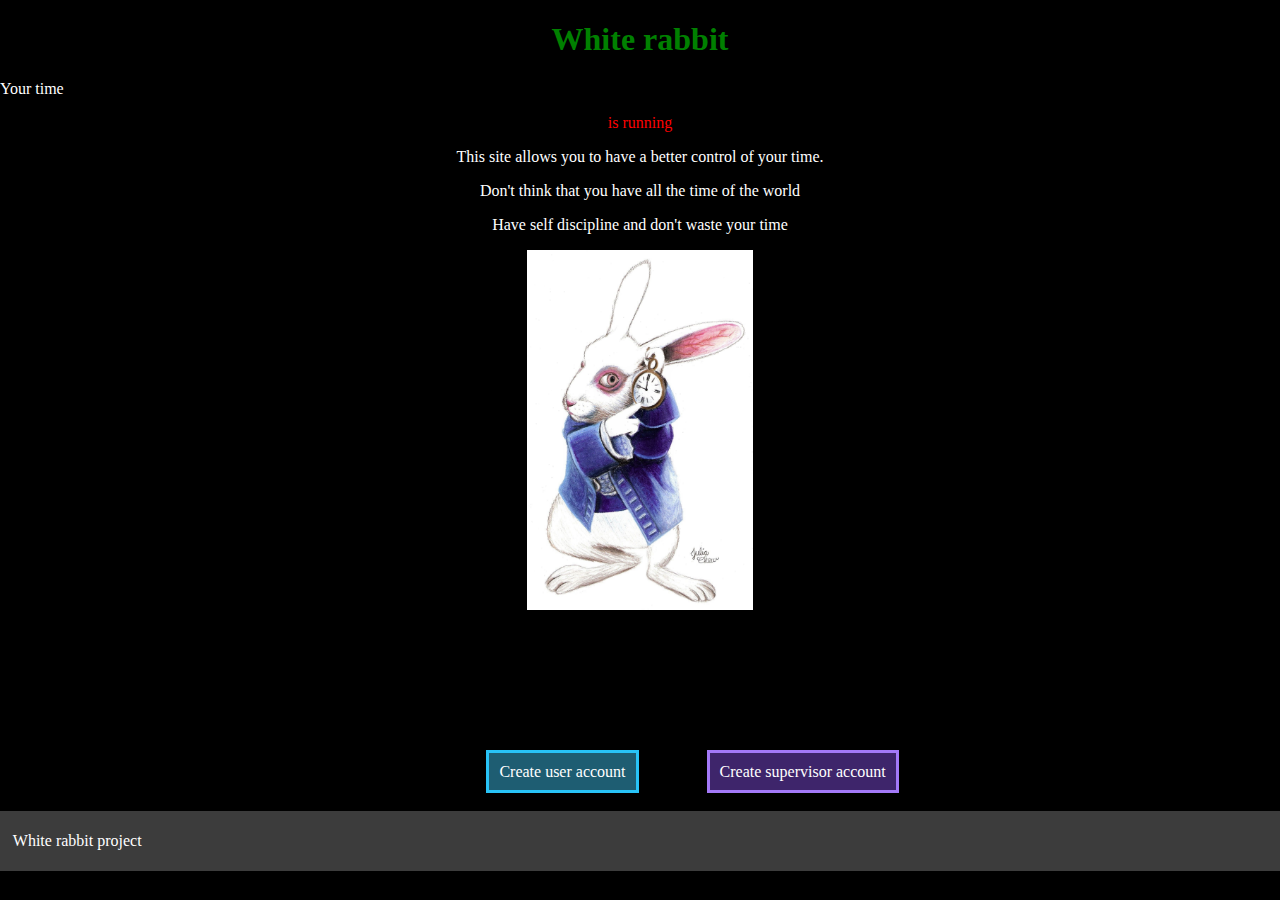
<file: Proyecto White rabbit/index.html>
<!DOCTYPE html>
<html lang="en">

<head>
    <meta charset="UTF-8">
    <meta name="viewport" content="width=device-width, initial-scale=1.0">
    <title>White rabbit</title>
    <link rel="stylesheet" href="seriousStyle.css">
</head>

<body>
    <header class="headerH1">
        <h1>White rabbit</h1>
    </header>

    <div class="description">
        <p>Your time</p>
        <p id="redLight">is running</p>
    </div>

    <div class="mainBox">
        <p>This site allows you to have a better control of your time.</p>
        <p>Don't think that you have all the time of the world</p>
        <p>Have self discipline and don't waste your time</p>

        <a href="Images/Image.png"><img id="rabbit" alt="Rabbit" src="Rabbit.jpg"></a>
    </div>

    <div id = "accounts">
        <a id = "userLink" href="userRegister.html">Create user account</a>
        <a id = "supervisorLink" href="supervisorRegister.html">Create supervisor account</a>
    </div>

    <footer id="footer">
        <p class = "footerContent">White rabbit project</p>
    </footer>
</body>
</html>
</file>
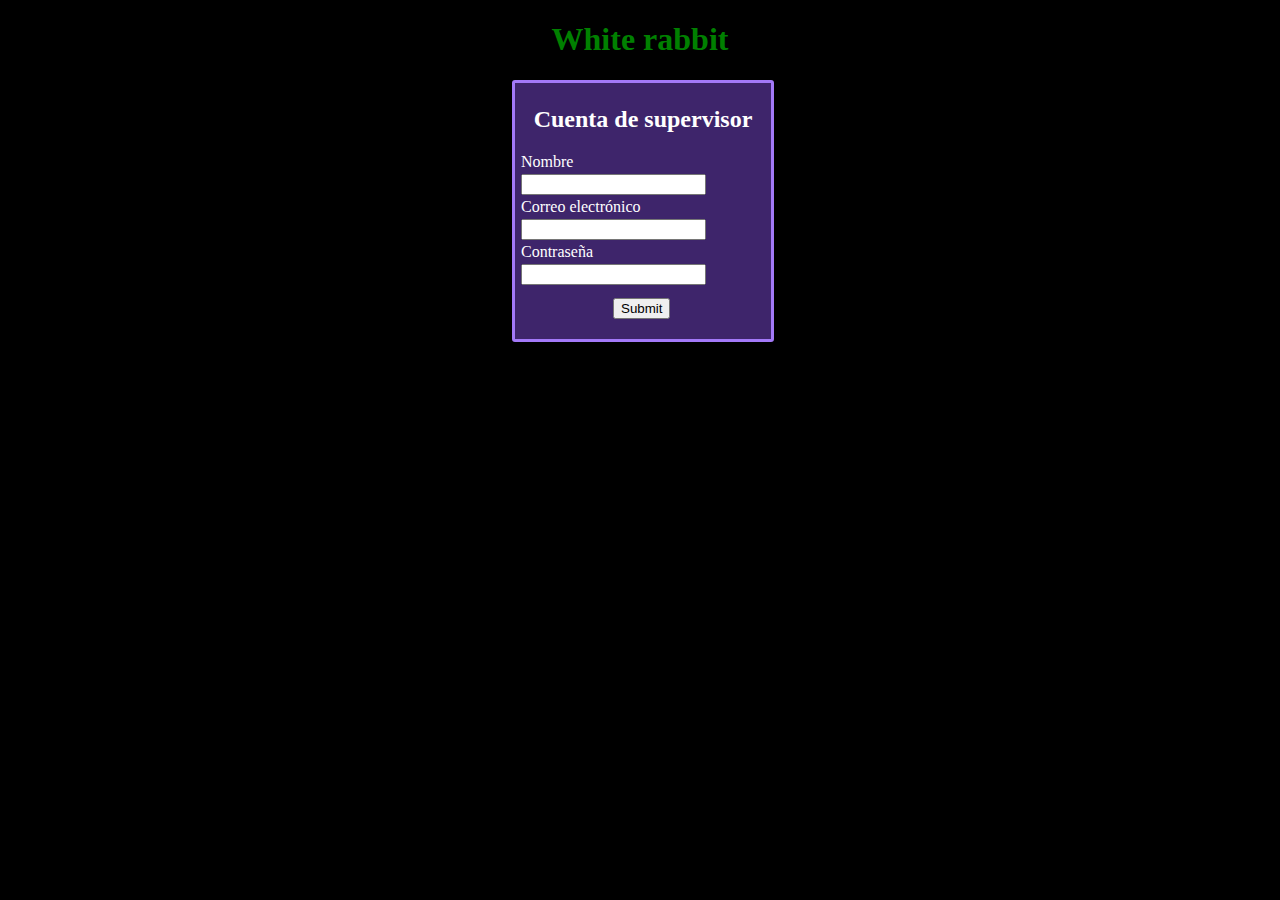
<file: Proyecto White rabbit/supervisorRegister.html>
<!DOCTYPE html>
<html lang="en">

<head>
    <meta charset="UTF-8">
    <meta name="viewport" content="width=device-width, initial-scale=1.0">
    <title>Supervisor register</title>
    <script defer src="script.js"></script>
    <link rel="stylesheet" href="seriousStyle.css">
</head>

<body>
    <h1 class = "headerH1">White rabbit</h1>
    <div id="error"></div>
    
    <div id = "mainBox">
        <form id = "loginFormSupervisor" action="mainPageSupervisor.html" method="GET">
            <div>
                <h2 id = "formTitle">Cuenta de supervisor</h2>
                <label class="field" for="name">Nombre</label><br/>
                <input class = "field" id="name" name="name" type="text" required/><br/>
                <label class = "field" for="password">Correo electrónico</label><br/>
                <input class = "field" id="password" name="name" type="password"><br/>
                <label class = "field" for="password">Contraseña</label><br/>
                <input class = "field" id="password" name="name" type="password"><br/>
                <button id = "send" type="submit">Submit</button>
            </div>
        </form>
        </div>
    </div>
</body>
</file>
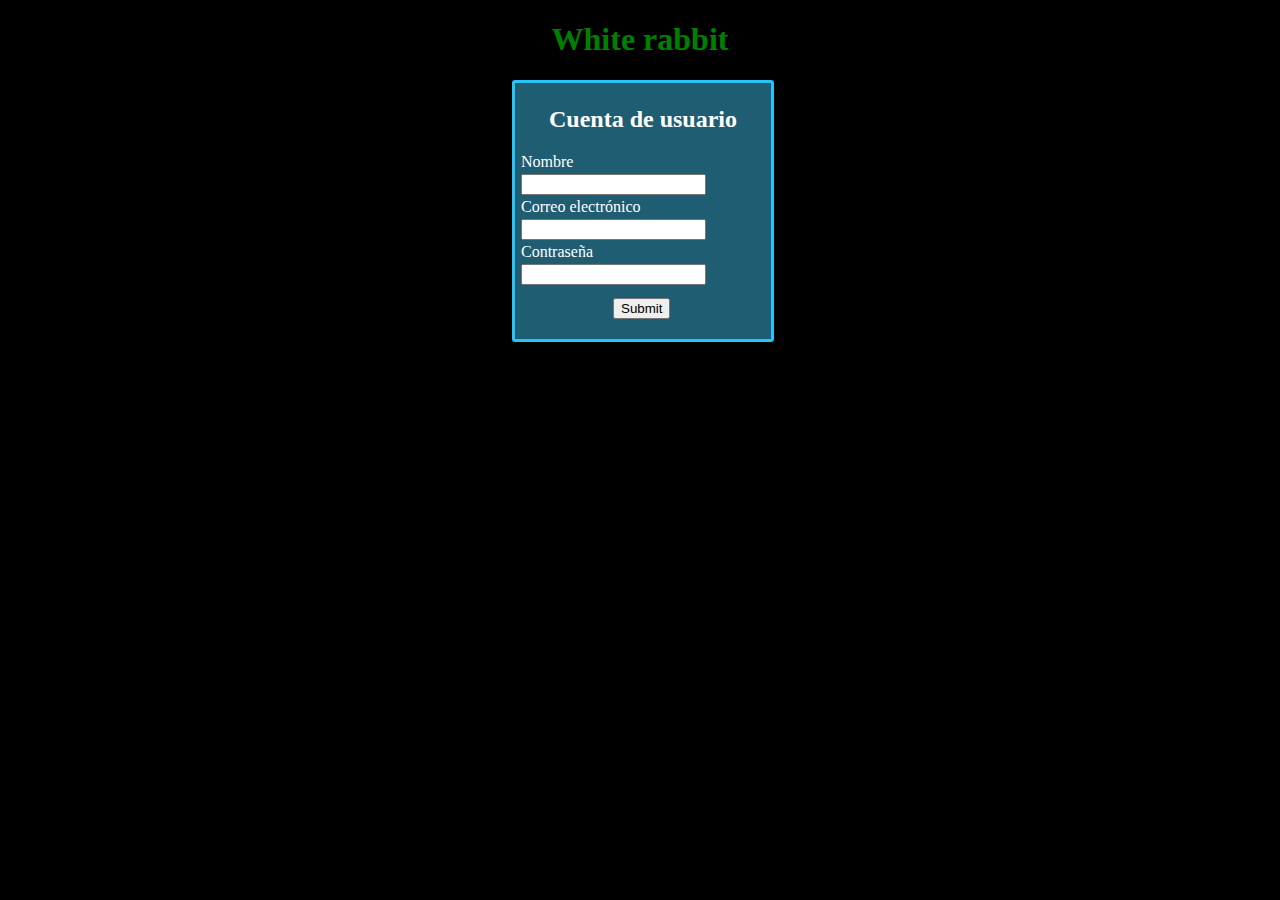
<file: Proyecto White rabbit/userRegister.html>
<!DOCTYPE html>
<html lang="en">

<head>
    <meta charset="UTF-8">
    <meta name="viewport" content="width=device-width, initial-scale=1.0">
    <title>User register</title>
    <script defer src="script.js"></script>
    <link rel="stylesheet" href="seriousStyle.css">
</head>

<body>
    <h1 class = "headerH1">White rabbit</h1>
    <div id="error"></div>
    
    <div id = "mainBox">
        <form id = "loginFormUser" action="mainPageUser.html" method="GET">
            <div>
                <h2 id = "formTitle">Cuenta de usuario</h2>
                <label class="field" for="name">Nombre</label><br/>
                <input class = "field" id="name" name="name" type="text" required/><br/>
                <label class = "field" for="password">Correo electrónico</label><br/>
                <input class = "field" id="password" name="name" type="password"><br/>
                <label class = "field" for="password">Contraseña</label><br/>
                <input class = "field" id="password" name="name" type="password"><br/>
                <button id = "send" type="submit">Submit</button>
            </div>
        </form>
        </div>
    </div>
</body>
</file>
<file: Proyecto White rabbit/seriousStyle.css>
body
{
    background-color: black;
    margin: 0%;
}

.headerH1
{
    color: green;
    text-align: center;
    font-family: fantasy;
    width: 100%;
}

.description
{
    color: white;
    width: 100%;
}

#redLight
{
    color: red;
    text-align: center;
}

#accounts
{
    width: 100%;
    padding-top: 15px;
    padding-bottom: 30px;
}

#userLink
{
    background-color: rgb(30, 93, 114);
    color: white;
    text-decoration: none;
    margin-left: 38%;
    border: 3px solid rgb(40, 195, 247);
    padding: 10px;
}

#supervisorLink
{
    background-color: rgb(62, 37, 107);
    color: white;
    text-decoration: none;
    margin-left: 5%;
    border: 3px solid rgb(163, 121, 248);
    padding: 10px;
}

.asideLeft
{
    color: white;
    text-align: justify;
    font-family: monospace;
    float: left;
    height: 590px;
    width: 200px;
    border: 5px green solid;
    padding: 1%;
}

#title
{
    text-align: center;
    font-size: 20px;
}

.mainBox
{
    color: rgb(255, 255, 255);
    text-align: center;
    height: 600px;
    width: 100%;
}

#loginFormUser
{
    color: white;
    background-color: rgb(30, 93, 114);
    text-align: left;
    margin-left: 40%;
    border: 3px solid rgb(40, 195, 247);
    border-radius: 3px;
    padding: 3px;
    width: 250px;
    height: 250px;
}

#loginFormSupervisor
{
    color: white;
    background-color: rgb(62, 37, 107);
    text-align: left;
    margin-left: 40%;
    border: 3px solid rgb(163, 121, 248);
    border-radius: 3px;
    padding: 3px;
    width: 250px;
    height: 250px;
}

#formTitle
{
    text-align: center;
}

.field
{
    margin: 3px;
}

#send
{
    margin-top: 10px;
    margin-left: 95px;
}

#meme
{
    width: 30%;
}

#rabbit
{
    height: 60%;
}

.menuBar
{
    width: 1550px;
    padding-top: 15px;
    padding-bottom: 8px;
    height: 30px;
}

.menu
{
    background-color: rgb(20, 20, 20);
    margin-left: 1%;
    margin-right: 1%;
    border: 5px solid rgb(80, 80, 80);
    border-collapse: collapse;
    padding-top: 1%;
    padding-left: 5%;
    padding-bottom: 1%;
    padding-right: 5%;
    
    color: white;
    text-decoration: none;
    font-size: 20px;
}

.secondaryBox
{
    color: white;
    text-align: justify;
    width: 100%;
    padding: 1%;
}

table
{
    background-color: rgb(88, 86, 86);
    color: black;
    width: 50%;
    border: 2px solid black;
    border-collapse: collapse;
}

th, td
{
    width: 40%;
    border: 2px solid black;
    border-collapse: collapse;
    padding: 2%;
    text-align: left;
}

.advice
{
    color: aqua;
}

#footer
{
    background-color: rgb(60, 60, 60);
    color: white;
    width: 100%;
    padding-top: 5px;
    padding-bottom: 5px;
}

.footerContent
{
    margin-left: 1%;
}
</file>
